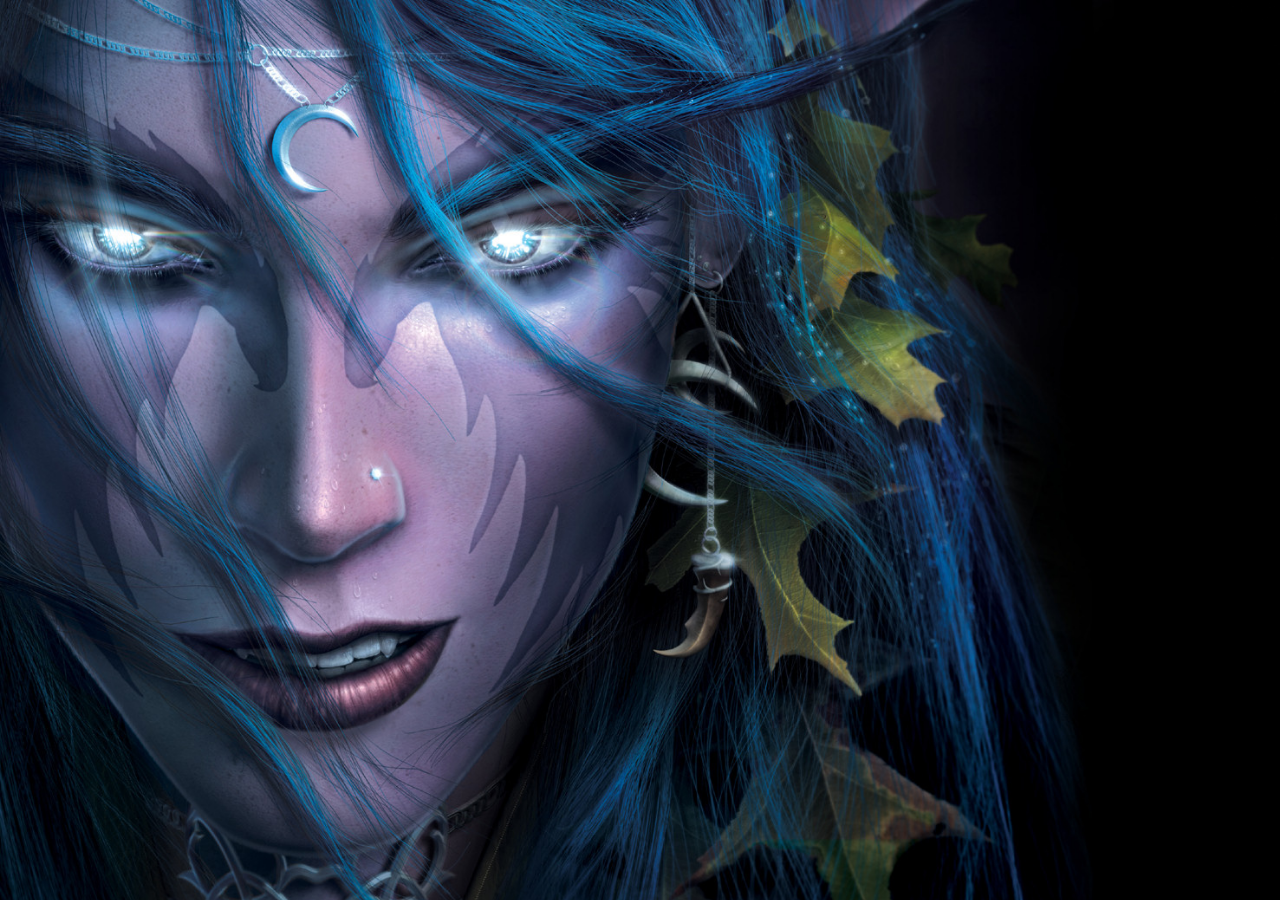
<file: index.html>
<!DOCTYPE html PUBLIC "-//W3C//DTD XHTML 1.0 Transitional//EN" "http://www.w3.org/TR/xhtml1/DTD/xhtml1-transitional.dtd">
<html xmlns="http://www.w3.org/1999/xhtml" xml:lang="ru" lang="ru">
<head>
<title>Main page</title>
<link rel="stylesheet" href="/css/font-awesome.min.css">
<link rel="stylesheet" href="style.css">
</head>
<body>
</body>
</html>
</file>
<file: style.css>
﻿body {
﻿	background-color: black;
	background-image: url('bg01.jpg');
	background-repeat: no-repeat;
	background-size: 130%;
	}

@font-face {
    font-family: 'AnimeAcev02';
    src: url('AnimeAcev02.ttf'); 
}
span{
	font:  100px AnimeAcev02
}
</file>
